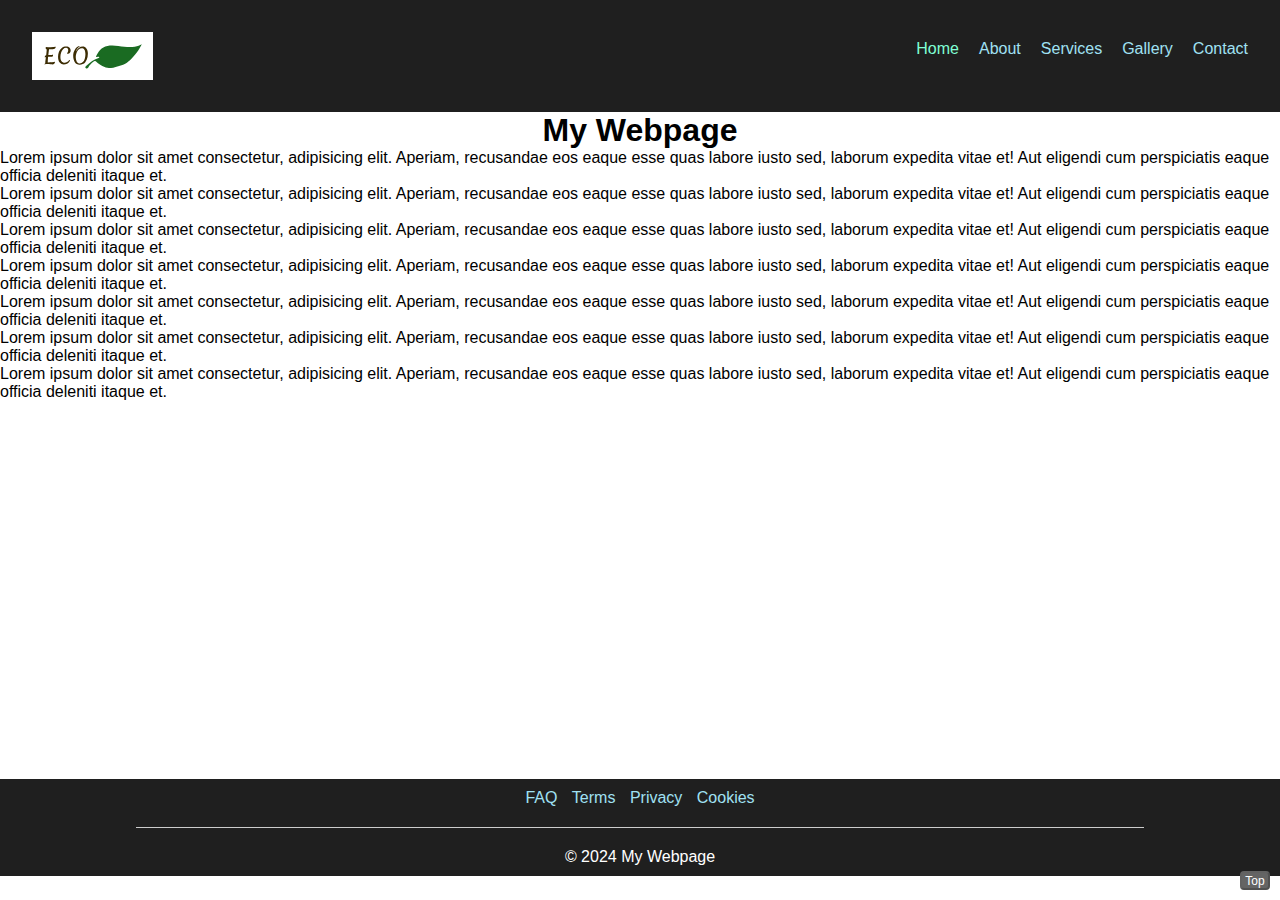
<file: index.html>
<!DOCTYPE html>
<html lang="en">
<head>
    <meta charset="UTF-8">
    <meta name="viewport" content="width=device-width, initial-scale=1.0">
    <link rel="stylesheet" href="./main.css">
    <title>Basic Nav Example</title>
</head>
<body>
    <nav>
        <a href="#" class="logo">
            <picture>
                <!-- SVG version for all scenarios due to scalability and efficiency -->
                <source srcset="./assets/logo/ECO_logo.svg" type="image/svg+xml" />
                <!-- High resolution PNG for large screens -->
                <source srcset="./assets/logo/ECO_logo_big.png" media="(min-width: 1024px)" type="image/png" />
                <!-- Small PNG for medium screens -->
                <source srcset="./assets/logo/ECO_logo_small.png" media="(min-width: 768px)" type="image/png" />
                <!-- High resolution JPG for small screens (lower priority than PNG) -->
                <source srcset="./assets/logo/ECO_logo_big.jpg" media="(min-width: 480px)" type="image/jpg" />
                <!-- Fallback small JPG for all other scenarios or if none of the above are supported -->
                <img src="./assets/logo/ECO_logo_small.jpg" alt="ECO company logo">
            </picture>
        </a>
        <ul>
            <li><a href="#" id="current-page">Home</a></li>
            <li><a href="./pages/about.html">About</a></li>
            <li><a href="./pages/services.html">Services</a></li>
            <li><a href="./pages/gallery.html">Gallery</a></li>
            <li id="last-item"><a href="./pages/contact.html">Contact</a></li>
        </ul>
    </nav>
    <header>
        <h1 style="text-align: center;">My Webpage</h1>
    </header>
    <article>
        <p>Lorem ipsum dolor sit amet consectetur, adipisicing elit. Aperiam, recusandae eos eaque esse quas labore iusto sed, laborum expedita vitae et! Aut eligendi cum perspiciatis eaque officia deleniti itaque et.</p>
        <p>Lorem ipsum dolor sit amet consectetur, adipisicing elit. Aperiam, recusandae eos eaque esse quas labore iusto sed, laborum expedita vitae et! Aut eligendi cum perspiciatis eaque officia deleniti itaque et.</p>
        <p>Lorem ipsum dolor sit amet consectetur, adipisicing elit. Aperiam, recusandae eos eaque esse quas labore iusto sed, laborum expedita vitae et! Aut eligendi cum perspiciatis eaque officia deleniti itaque et.</p>
        <p>Lorem ipsum dolor sit amet consectetur, adipisicing elit. Aperiam, recusandae eos eaque esse quas labore iusto sed, laborum expedita vitae et! Aut eligendi cum perspiciatis eaque officia deleniti itaque et.</p>
        <p>Lorem ipsum dolor sit amet consectetur, adipisicing elit. Aperiam, recusandae eos eaque esse quas labore iusto sed, laborum expedita vitae et! Aut eligendi cum perspiciatis eaque officia deleniti itaque et.</p>
        <p>Lorem ipsum dolor sit amet consectetur, adipisicing elit. Aperiam, recusandae eos eaque esse quas labore iusto sed, laborum expedita vitae et! Aut eligendi cum perspiciatis eaque officia deleniti itaque et.</p>
        <p>Lorem ipsum dolor sit amet consectetur, adipisicing elit. Aperiam, recusandae eos eaque esse quas labore iusto sed, laborum expedita vitae et! Aut eligendi cum perspiciatis eaque officia deleniti itaque et.</p>
    </article>
    <footer>
        <ul>
            <li><a href="" aria-label="Go to FAQ page">FAQ</a></li>
            <li><a href="" aria-label="Go to Terms page">Terms</a></li>
            <li><a href="" aria-label="Go to Privacy page">Privacy</a></li>
            <li id="last-item"><a href="" aria-label="Go to Cookies page">Cookies</a></li>
        </ul>
        <div class="line"></div>
        <p>&copy; 2024 My Webpage</p>
    </footer>
    <button id="myBtn"><a href="#top" style="color: white">Top</a></button>

</body>
</html>
</file>
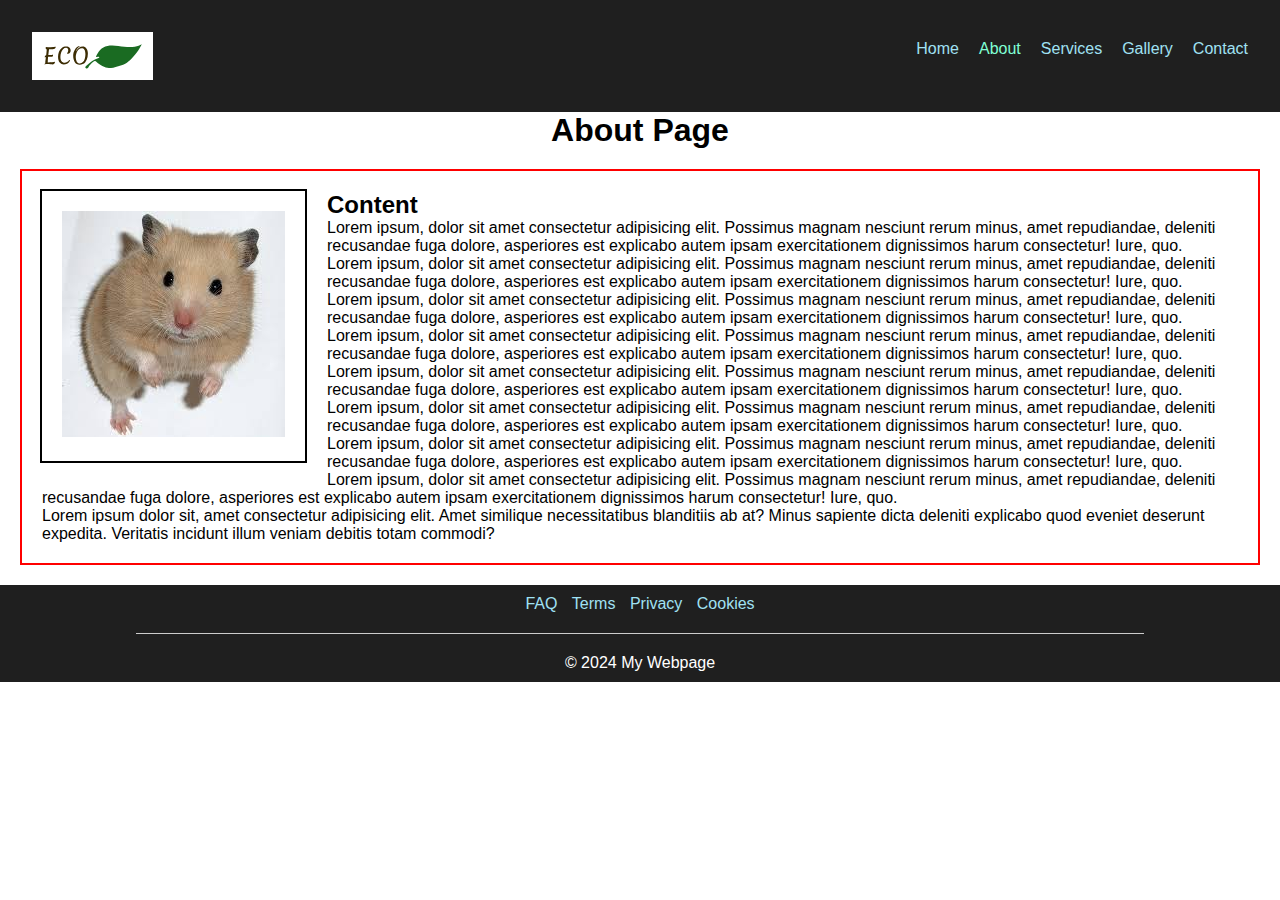
<file: pages/about.html>
<!DOCTYPE html>
<html lang="en">
<head>
    <meta charset="UTF-8">
    <meta name="viewport" content="width=device-width, initial-scale=1.0">
    <link rel="stylesheet" href="../main.css">
    <title>About Page</title>
</head>
<body>
    <nav>
        <a href="#" class="logo">
            <picture>
                <!-- SVG version for all scenarios due to scalability and efficiency -->
                <source srcset="../assets/logo/ECO_logo.svg" type="image/svg+xml" />
                <!-- High resolution PNG for large screens -->
                <source srcset="../assets/logo/ECO_logo_big.png" media="(min-width: 1024px)" type="image/png" />
                <!-- Small PNG for medium screens -->
                <source srcset="../assets/logo/ECO_logo_small.png" media="(min-width: 768px)" type="image/png" />
                <!-- High resolution JPG for small screens (lower priority than PNG) -->
                <source srcset="../assets/logo/ECO_logo_big.jpg" media="(min-width: 480px)" type="image/jpg" />
                <!-- Fallback small JPG for all other scenarios or if none of the above are supported -->
                <img src="../assets/logo/ECO_logo_small.jpg" alt="ECO company logo">
            </picture>
        </a>
        <ul>
            <li><a href="../index.html">Home</a></li>
            <li><a href="#" id="current-page">About</a></li>
            <li><a href="./services.html">Services</a></li>
            <li><a href="./gallery.html">Gallery</a></li>
            <li id="last-item"><a href="./contact.html">Contact</a></li>
        </ul>
    </nav>
    <header>
        <h1 style="text-align: center;">About Page</h1>
    </header>

    <div class="wrapper">
        <div class="left-pic">
            <img src="../assets/pic/1.jpeg" alt="cute hamster standing with two feet">
        </div>

        <div class="textbox">
        <h2 class="post-title">Content</h2>
        <p class="post-paragraph">Lorem ipsum, dolor sit amet consectetur adipisicing elit. 
            Possimus magnam nesciunt rerum minus, amet repudiandae, 
            deleniti recusandae fuga dolore, asperiores est explicabo 
            autem ipsam exercitationem dignissimos harum consectetur! Iure, quo.</p>
        <p class="post-paragraph">Lorem ipsum, dolor sit amet consectetur adipisicing elit. 
            Possimus magnam nesciunt rerum minus, amet repudiandae, 
            deleniti recusandae fuga dolore, asperiores est explicabo 
            autem ipsam exercitationem dignissimos harum consectetur! Iure, quo.</p>
        <p class="post-paragraph">Lorem ipsum, dolor sit amet consectetur adipisicing elit. 
            Possimus magnam nesciunt rerum minus, amet repudiandae, 
            deleniti recusandae fuga dolore, asperiores est explicabo 
            autem ipsam exercitationem dignissimos harum consectetur! Iure, quo.</p>
        <p class="post-paragraph">Lorem ipsum, dolor sit amet consectetur adipisicing elit. 
            Possimus magnam nesciunt rerum minus, amet repudiandae, 
            deleniti recusandae fuga dolore, asperiores est explicabo 
            autem ipsam exercitationem dignissimos harum consectetur! Iure, quo.</p>
        <p class="post-paragraph">Lorem ipsum, dolor sit amet consectetur adipisicing elit. 
            Possimus magnam nesciunt rerum minus, amet repudiandae, 
            deleniti recusandae fuga dolore, asperiores est explicabo 
            autem ipsam exercitationem dignissimos harum consectetur! Iure, quo.</p>
        <p class="post-paragraph">Lorem ipsum, dolor sit amet consectetur adipisicing elit. 
            Possimus magnam nesciunt rerum minus, amet repudiandae, 
            deleniti recusandae fuga dolore, asperiores est explicabo 
            autem ipsam exercitationem dignissimos harum consectetur! Iure, quo.</p>
        <p class="post-paragraph">Lorem ipsum, dolor sit amet consectetur adipisicing elit. 
            Possimus magnam nesciunt rerum minus, amet repudiandae, 
            deleniti recusandae fuga dolore, asperiores est explicabo 
            autem ipsam exercitationem dignissimos harum consectetur! Iure, quo.</p>
        <p class="post-paragraph">Lorem ipsum, dolor sit amet consectetur adipisicing elit. 
            Possimus magnam nesciunt rerum minus, amet repudiandae, 
            deleniti recusandae fuga dolore, asperiores est explicabo 
            autem ipsam exercitationem dignissimos harum consectetur! Iure, quo.</p>        
        <p class="post-paragraph last-paragraph">Lorem ipsum dolor sit, amet consectetur adipisicing elit. 
            Amet similique necessitatibus blanditiis ab at? Minus 
            sapiente dicta deleniti explicabo quod eveniet deserunt expedita. 
            Veritatis incidunt illum veniam debitis totam commodi?</p>
        </div>
    </div>

</body>

<footer>
    <ul>
        <li><a href="" aria-label="Go to FAQ page">FAQ</a></li>
        <li><a href="" aria-label="Go to Terms page">Terms</a></li>
        <li><a href="" aria-label="Go to Privacy page">Privacy</a></li>
        <li id="last-item"><a href="" aria-label="Go to Cookies page">Cookies</a></li>
    </ul>
    <div class="line"></div>
    <p>&copy; 2024 My Webpage</p>
</footer>

</html>
</file>
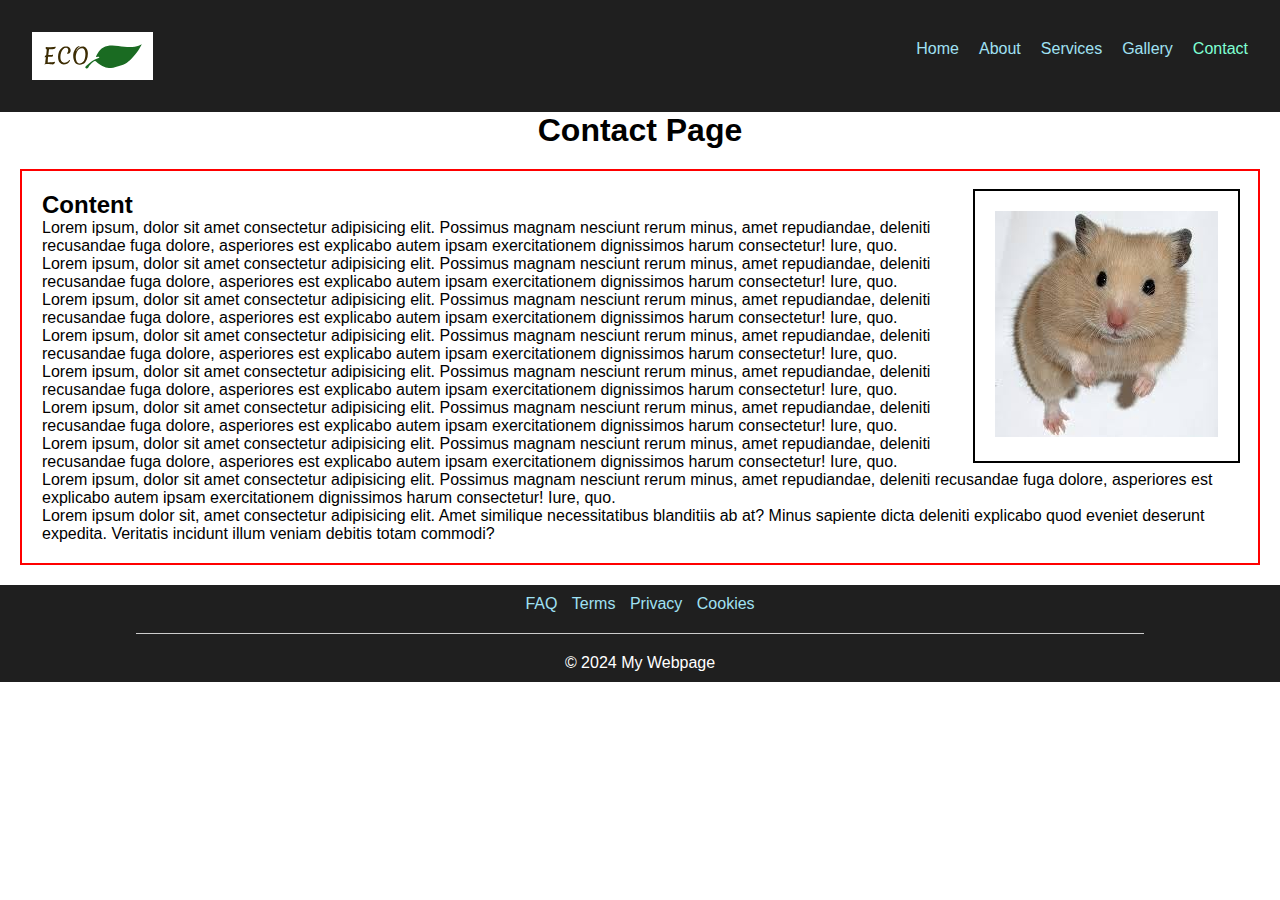
<file: pages/contact.html>
<!DOCTYPE html>
<html lang="en">
<head>
    <meta charset="UTF-8">
    <meta name="viewport" content="width=device-width, initial-scale=1.0">
    <link rel="stylesheet" href="../main.css">
    <title>Contact Page</title>
</head>
<body>
    <nav>
        <a href="#" class="logo">
            <picture>
                <!-- SVG version for all scenarios due to scalability and efficiency -->
                <source srcset="../assets/logo/ECO_logo.svg" type="image/svg+xml" />
                <!-- High resolution PNG for large screens -->
                <source srcset="../assets/logo/ECO_logo_big.png" media="(min-width: 1024px)" type="image/png" />
                <!-- Small PNG for medium screens -->
                <source srcset="../assets/logo/ECO_logo_small.png" media="(min-width: 768px)" type="image/png" />
                <!-- High resolution JPG for small screens (lower priority than PNG) -->
                <source srcset="../assets/logo/ECO_logo_big.jpg" media="(min-width: 480px)" type="image/jpg" />
                <!-- Fallback small JPG for all other scenarios or if none of the above are supported -->
                <img src="../assets/logo/ECO_logo_small.jpg" alt="ECO company logo">
            </picture>
        </a>
        <ul>
            <li><a href="../index.html">Home</a></li>
            <li><a href="./about.html">About</a></li>
            <li><a href="./services.html">Services</a></li>
            <li><a href="./gallery.html">Gallery</a></li>
            <li id="last-item"><a href="#" id="current-page">Contact</a></li>
        </ul>
    </nav>
    <header>
        <h1 style="text-align: center;">Contact Page</h1>
    </header>
    
    <div class="wrapper">
        <div class="right-pic">
            <img src="../assets/pic/1.jpeg" alt="cute hamster standing with two feet">
        </div>

        <div class="textbox">
            <h2 class="post-title">Content</h2>
            <p class="post-paragraph">Lorem ipsum, dolor sit amet consectetur adipisicing elit. 
                Possimus magnam nesciunt rerum minus, amet repudiandae, 
                deleniti recusandae fuga dolore, asperiores est explicabo 
                autem ipsam exercitationem dignissimos harum consectetur! Iure, quo.</p>
            <p class="post-paragraph">Lorem ipsum, dolor sit amet consectetur adipisicing elit. 
                Possimus magnam nesciunt rerum minus, amet repudiandae, 
                deleniti recusandae fuga dolore, asperiores est explicabo 
                autem ipsam exercitationem dignissimos harum consectetur! Iure, quo.</p>
            <p class="post-paragraph">Lorem ipsum, dolor sit amet consectetur adipisicing elit. 
                Possimus magnam nesciunt rerum minus, amet repudiandae, 
                deleniti recusandae fuga dolore, asperiores est explicabo 
                autem ipsam exercitationem dignissimos harum consectetur! Iure, quo.</p>
            <p class="post-paragraph">Lorem ipsum, dolor sit amet consectetur adipisicing elit. 
                Possimus magnam nesciunt rerum minus, amet repudiandae, 
                deleniti recusandae fuga dolore, asperiores est explicabo 
                autem ipsam exercitationem dignissimos harum consectetur! Iure, quo.</p>
            <p class="post-paragraph">Lorem ipsum, dolor sit amet consectetur adipisicing elit. 
                Possimus magnam nesciunt rerum minus, amet repudiandae, 
                deleniti recusandae fuga dolore, asperiores est explicabo 
                autem ipsam exercitationem dignissimos harum consectetur! Iure, quo.</p>
            <p class="post-paragraph">Lorem ipsum, dolor sit amet consectetur adipisicing elit. 
                Possimus magnam nesciunt rerum minus, amet repudiandae, 
                deleniti recusandae fuga dolore, asperiores est explicabo 
                autem ipsam exercitationem dignissimos harum consectetur! Iure, quo.</p>
            <p class="post-paragraph">Lorem ipsum, dolor sit amet consectetur adipisicing elit. 
                Possimus magnam nesciunt rerum minus, amet repudiandae, 
                deleniti recusandae fuga dolore, asperiores est explicabo 
                autem ipsam exercitationem dignissimos harum consectetur! Iure, quo.</p>
            <p class="post-paragraph">Lorem ipsum, dolor sit amet consectetur adipisicing elit. 
                Possimus magnam nesciunt rerum minus, amet repudiandae, 
                deleniti recusandae fuga dolore, asperiores est explicabo 
                autem ipsam exercitationem dignissimos harum consectetur! Iure, quo.</p>        
            <p class="post-paragraph last-paragraph">Lorem ipsum dolor sit, amet consectetur adipisicing elit. 
                Amet similique necessitatibus blanditiis ab at? Minus 
                sapiente dicta deleniti explicabo quod eveniet deserunt expedita. 
                Veritatis incidunt illum veniam debitis totam commodi?</p>
        </div>
    </div>
</body>

<footer>
    <ul>
        <li><a href="" aria-label="Go to FAQ page">FAQ</a></li>
        <li><a href="" aria-label="Go to Terms page">Terms</a></li>
        <li><a href="" aria-label="Go to Privacy page">Privacy</a></li>
        <li id="last-item"><a href="" aria-label="Go to Cookies page">Cookies</a></li>
    </ul>
    <div class="line"></div>
    <p>&copy; 2024 My Webpage</p>
</footer>

</html>
</file>
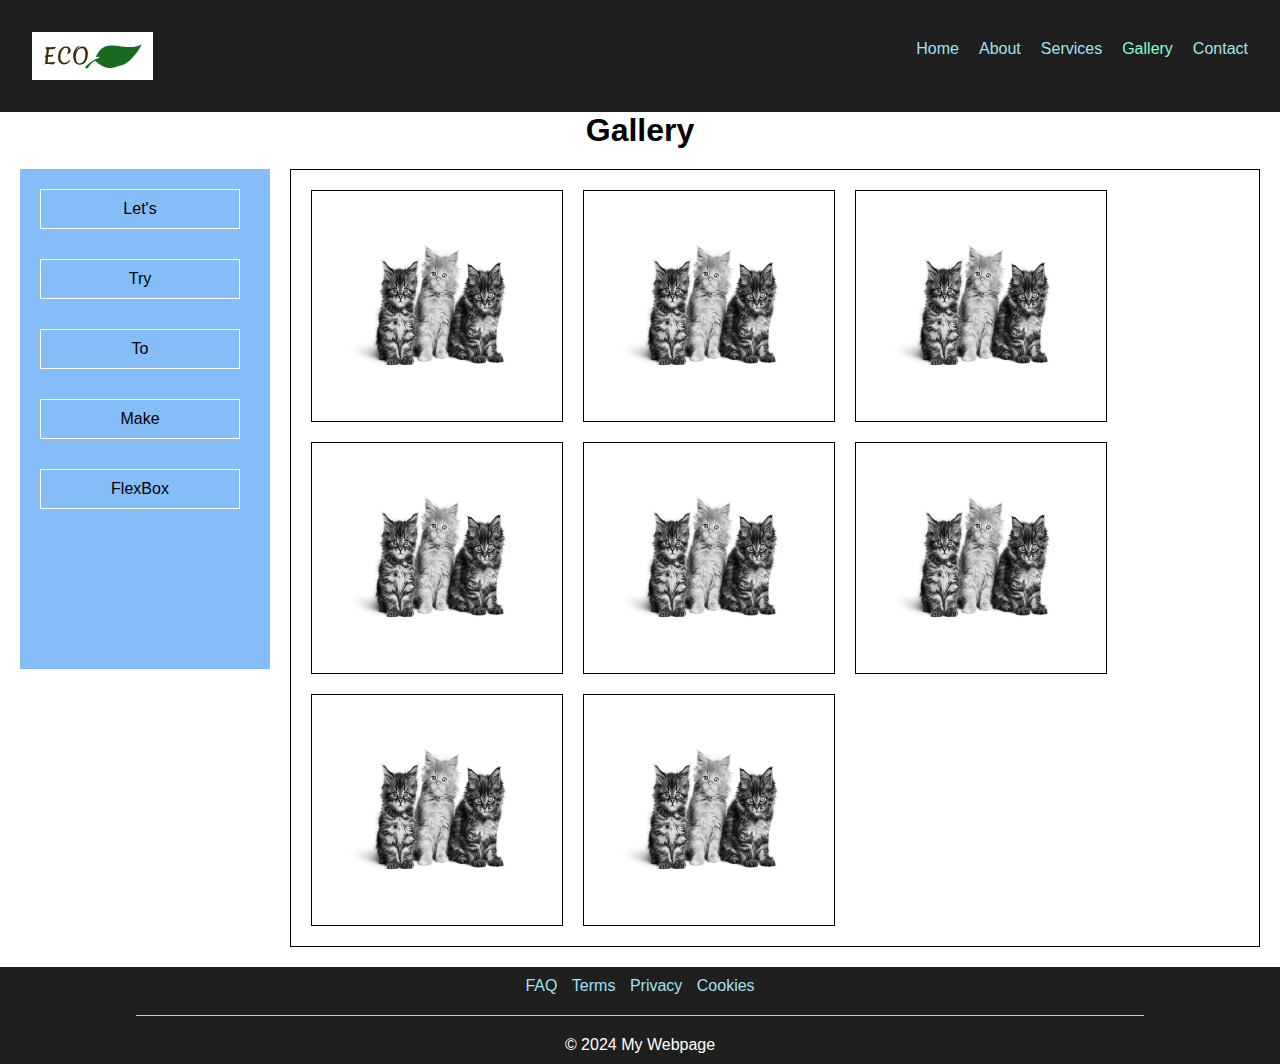
<file: pages/gallery.html>
<!DOCTYPE html>
<html lang="en">
<head>
    <meta charset="UTF-8">
    <meta name="viewport" content="width=device-width, initial-scale=1.0">
    <link rel="stylesheet" href="../main.css">
    <title>Gallery</title>
</head>
<nav>
    <a href="#" class="logo">
        <picture>
            <!-- SVG version for all scenarios due to scalability and efficiency -->
            <source srcset="../assets/logo/ECO_logo.svg" type="image/svg+xml" />
            <!-- High resolution PNG for large screens -->
            <source srcset="../assets/logo/ECO_logo_big.png" media="(min-width: 1024px)" type="image/png" />
            <!-- Small PNG for medium screens -->
            <source srcset="../assets/logo/ECO_logo_small.png" media="(min-width: 768px)" type="image/png" />
            <!-- High resolution JPG for small screens (lower priority than PNG) -->
            <source srcset="../assets/logo/ECO_logo_big.jpg" media="(min-width: 480px)" type="image/jpg" />
            <!-- Fallback small JPG for all other scenarios or if none of the above are supported -->
            <img src="../assets/logo/ECO_logo_small.jpg" alt="ECO company logo">
        </picture>
    </a>
    <ul>
        <li><a href="../index.html" aria-label="Go to main page">Home</a></li>
        <li><a href="./about.html" aria-label="Go to about page">About</a></li>
        <li><a href="./services.html" aria-label="Go to services page">Services</a></li>
        <li><a href="#" id="current-page" aria-label="Go to services page">Gallery</a></li>
        <li id="last-item"><a href="./contact.html" aria-label="Go to contact page">Contact</a></li>
    </ul>
</nav>
<header>
    <h1 style="text-align: center;">Gallery</h1>
</header>
<body>
    <main> 
    <aside>
        <ul>
            <li class="smallbox">Let's</li>
            <li class="smallbox">Try</li>
            <li class="smallbox">To</li>
            <li class="smallbox">Make</li>
            <li class="smallbox">FlexBox</li>
        </ul>
    </aside>  

    <div class="cats">  
        <div class="cat1">
            <img src="../assets/pic/maine-coon-kittens.png" alt="black and white kittens">
        </div>
        <div class="cat2">
            <img src="../assets/pic/maine-coon-kittens.png" alt="black and white kittens">
        </div>
        <div class="cat3">
            <img src="../assets/pic/maine-coon-kittens.png" alt="black and white kittens">
        </div>
        <div class="cat4">
            <img src="../assets/pic/maine-coon-kittens.png" alt="black and white kittens">
        </div>
        <div class="cat5">
            <img src="../assets/pic/maine-coon-kittens.png" alt="black and white kittens">
        </div>
        <div class="cat6">
            <img src="../assets/pic/maine-coon-kittens.png" alt="black and white kittens">
        </div>
        <div class="cat7">
            <img src="../assets/pic/maine-coon-kittens.png" alt="black and white kittens">
        </div>
        <div class="cat8">
            <img src="../assets/pic/maine-coon-kittens.png" alt="black and white kittens">
        </div>
    </div>  
    </main>
    

    <footer>
        <ul>
            <li><a href="" aria-label="Go to FAQ page">FAQ</a></li>
            <li><a href="" aria-label="Go to Terms page">Terms</a></li>
            <li><a href="" aria-label="Go to Privacy page">Privacy</a></li>
            <li id="last-item"><a href="" aria-label="Go to Cookies page">Cookies</a></li>
        </ul>
        <div class="line"></div>
        <p>&copy; 2024 My Webpage</p>
    </footer>
</body>
</html>
</file>
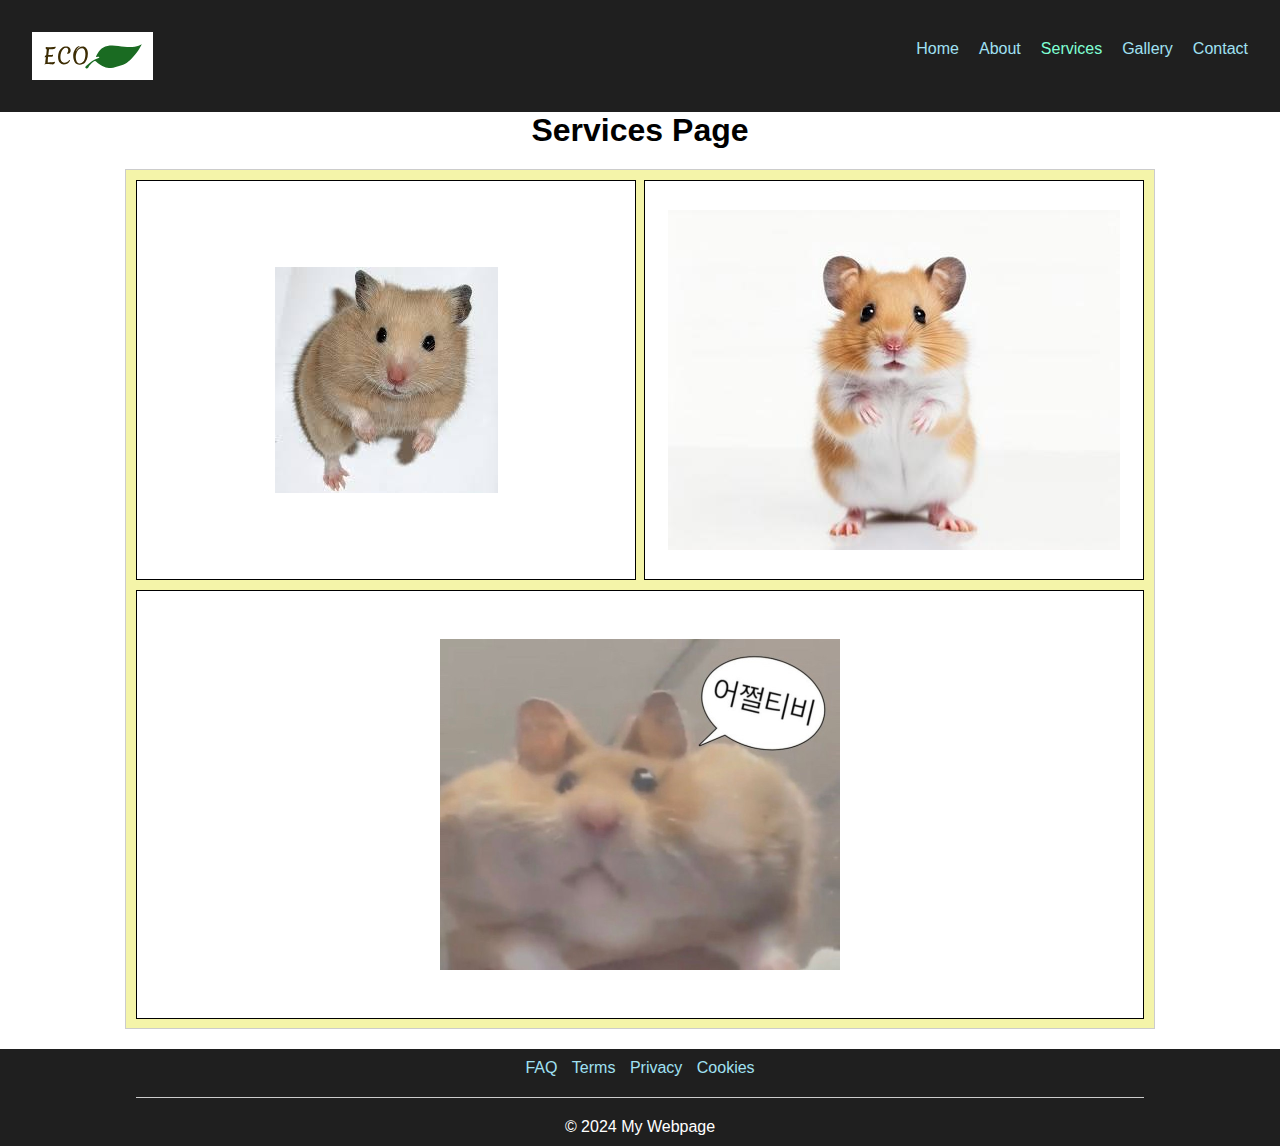
<file: pages/services.html>
<!DOCTYPE html>
<html lang="en">
<head>
    <meta charset="UTF-8">
    <meta name="viewport" content="width=device-width, initial-scale=1.0">
    <link rel="stylesheet" href="../main.css">
    <title>Services Page</title>
</head>
<nav>
    <a href="#" class="logo">
        <picture>
            <!-- SVG version for all scenarios due to scalability and efficiency -->
            <source srcset="../assets/logo/ECO_logo.svg" type="image/svg+xml" />
            <!-- High resolution PNG for large screens -->
            <source srcset="../assets/logo/ECO_logo_big.png" media="(min-width: 1024px)" type="image/png" />
            <!-- Small PNG for medium screens -->
            <source srcset="../assets/logo/ECO_logo_small.png" media="(min-width: 768px)" type="image/png" />
            <!-- High resolution JPG for small screens (lower priority than PNG) -->
            <source srcset="../assets/logo/ECO_logo_big.jpg" media="(min-width: 480px)" type="image/jpg" />
            <!-- Fallback small JPG for all other scenarios or if none of the above are supported -->
            <img src="../assets/logo/ECO_logo_small.jpg" alt="ECO company logo">
        </picture>
    </a>
    <ul>
        <li><a href="../index.html" aria-label="Go to main page">Home</a></li>
        <li><a href="./about.html" aria-label="Go to about page">About</a></li>
        <li><a href="#" id="current-page" aria-label="Go to services page">Services</a></li>
        <li><a href="./gallery.html">Gallery</a></li>
        <li id="last-item"><a href="./contact.html" aria-label="Go to contact page">Contact</a></li>
    </ul>
</nav>
<header>
    <h1 style="text-align: center;">Services Page</h1>
</header>
<body>
    <main>        
    <div class="hamsters">  
        <div class="item first-pic">
            <img src="../assets/pic/1.jpeg" alt="cute hamster created by AI">
        </div>
        <div class="item second-pic">
            <img src="../assets/pic/2.jpeg" alt="cute hamster standing with two feet">
        </div>
        <div class="item third-pic">
            <img src="../assets/pic/3.jpeg" alt="cute hamster standing with two feet">
        </div>
    </div>  
    </main>
    
    <footer>
        <ul>
            <li><a href="" aria-label="Go to FAQ page">FAQ</a></li>
            <li><a href="" aria-label="Go to Terms page">Terms</a></li>
            <li><a href="" aria-label="Go to Privacy page">Privacy</a></li>
            <li id="last-item"><a href="" aria-label="Go to Cookies page">Cookies</a></li>
        </ul>
        <div class="line"></div>
        <p>&copy; 2024 My Webpage</p>
    </footer>
</body>
</html>
</file>
<file: main.css>
* {
    box-sizing: border-box;
    margin: 0;
    padding: 0;
    text-decoration: none;
    list-style: none;
}

nav {
    padding: 32px 32px;
    min-height: 80px;
    background: #1f1f1f;
    display: flex;
    justify-content: space-between;
}

nav img {
    max-height: 48px;
    background-color: white;
    display: flex;
}

nav ul,
nav ul li {
    display: flex;
    align-items: center;
}

nav ul {
    margin-bottom: 15px;
}

nav ul li {
    margin-right: 20px;
}

#last-item {
    margin-right: 0px;
}

nav ul li a:link,
nav ul li a:visited {
    color: rgb(160, 225, 243);
}

nav ul li a:hover {
    color: rgb(229, 145, 0);
}

nav ul li a:active {
    color: rgb(92, 229, 0);
}

#current-page {
    color: aquamarine;
}

.logo {
    display: flex;
}

body {
    font-family: Arial, sans-serif;
    margin: 0;
    padding: 0;
    min-height: 100vb;
}

article {
    display: flex;
    height: 70vh;
    flex-direction: column;
}

main {
    display: flex;
    vertical-align: top;
    width: 100%;
    padding: 20px;
    box-sizing: border-box;
    background-color:#fff;
    text-align: center;
    font-size: initial; /* font-size re-setting */
    justify-content: center;
    align-items: flex-start; /* aside on left side */
}

td h2 {
    color: #fff;
    font-family: sans-serif;
}

footer {
    padding: 10px 10px;
    background: #1f1f1f;
    text-align: center;
    width: 100%;
    display: flex;
    flex-direction: column;
    justify-content: space-between;
}

footer ul {
    text-align: center;
}

footer ul li {
    display: inline-block;
    margin-right: 10px;
}

footer p {
    color: #fff;
    display: block;
}

footer .line {
    border-top: 1px solid #ccc;
    width: 80%; /* 선의 길이를 50%로 설정 */
    margin: 20px auto; /* 가운데 정렬 */
}

ul li a:link,
ul li a:visited {
    color: rgb(160, 225, 243);
}

ul li a:hover {
    color: rgb(229, 145, 0);
}

ul li a:active {
    color: rgb(92, 229, 0);
}

/*Floating Back-To-Top Button*/
#myBtn {
    position: -webkit-sticky;
    position: sticky;
    bottom: 10px;
    left: calc(100% - 40px); /* button position */
    max-width: 30px;
    width: 100%;
    font-size: 12px;
    border-color: rgba(85, 85, 85, 0.2);
    background-color: rgb(100, 100, 100);
    padding: .5px;
    border-radius: 4px;
}

#myBtn:hover {
    background-color: #7dbbf1;
}

.textbox {
    border: 2px solid red;
    margin: 20px;
    padding: 20px; /* 내부 여백 추가 */
}

.left-pic {
    border: 2px solid black;
    float: left;
    margin-left: 40px; 
    margin-top: 20px;
    margin-bottom: 20px;
    margin-right: 20px;
    padding: 20px;
}

.right-pic {
    border: 2px solid black;
    float: right;
    margin-left: 20px; 
    margin-top: 20px;
    margin-bottom: 0;
    margin-right: 40px; 
    padding: 20px;
}

.hamsters {
    display: flex;
    flex-wrap: wrap;
    width: 1030px; /* 원하는 너비로 조정 */
    height: 860px; /* 원하는 높이로 조정 */
    border: 1px solid #ccc;
    box-sizing: border-box;
    background: rgb(244, 244, 169);
}

.item, .cats {
    display: flex;
    justify-content: center;
    align-items: center;
    border: 1px solid #000;
    box-sizing: border-box;
    margin: 10px;
    background: white;
}

.first-pic, .second-pic {
    width: 500px;
    height: 400px; /* 아이템의 높이를 50%로 설정 */
}

.third-pic {
    width: 100%; /* 마지막 아이템을 전체 너비로 설정 */
    height: 50%; /* 아이템의 높이를 50%로 설정 */
}

/* 아이템의 여백과 패딩을 조정하여 레이아웃 조정 */
.first-pic, .second-pic, .third-pic {
    padding: 20px;
}

.first-pic {
    margin-right: auto; /* 첫 번째 아이템의 오른쪽 여백을 자동으로 설정 */
}

.second-pic {
    margin-left: auto; /* 두 번째 아이템의 왼쪽 여백을 자동으로 설정 */
}

.third-pic {
    margin-top: auto; /* 세 번째 아이템의 위쪽 여백을 자동으로 설정 */
}

.third-pic img {
    width: 400px;
}

aside {
    display: flex;
    flex: 0 0 250px; /* 고정 너비를 원할 경우 */
    height: 500px;
    margin-right: 20px;
    background: #85bdf8;
    padding: 10px;
    justify-content: space-between;
    text-align: center;
}

.smallbox {
    border: 1px solid white;
    display: flex;
    padding: 10px;
    margin: 10px;
    width: 200px;
    margin-bottom: 30px;
}

ul li {
    text-align: center;
    display: flex; /* flexbox로 설정 */
    justify-content: center; /* 수평 중앙 정렬 */
    align-items: center; /* 수직 중앙 정렬 */
}

.cats {
    display: flex;
    flex-wrap: wrap; /* 줄을 넘기면 다음 줄로 가도록 설정 */
    justify-content: flex-start;
    align-items: flex-start;
    padding: 10px;
    margin: 0;
}

.cats img {
    width: 230px;
    height: 210px;
}

.cat1, .cat2, .cat3, .cat4, .cat5, .cat6, .cat7, .cat8 {
    display: flex;
    border: 1px solid black;
    margin: 10px;
    padding: 10px;
}
</file>
